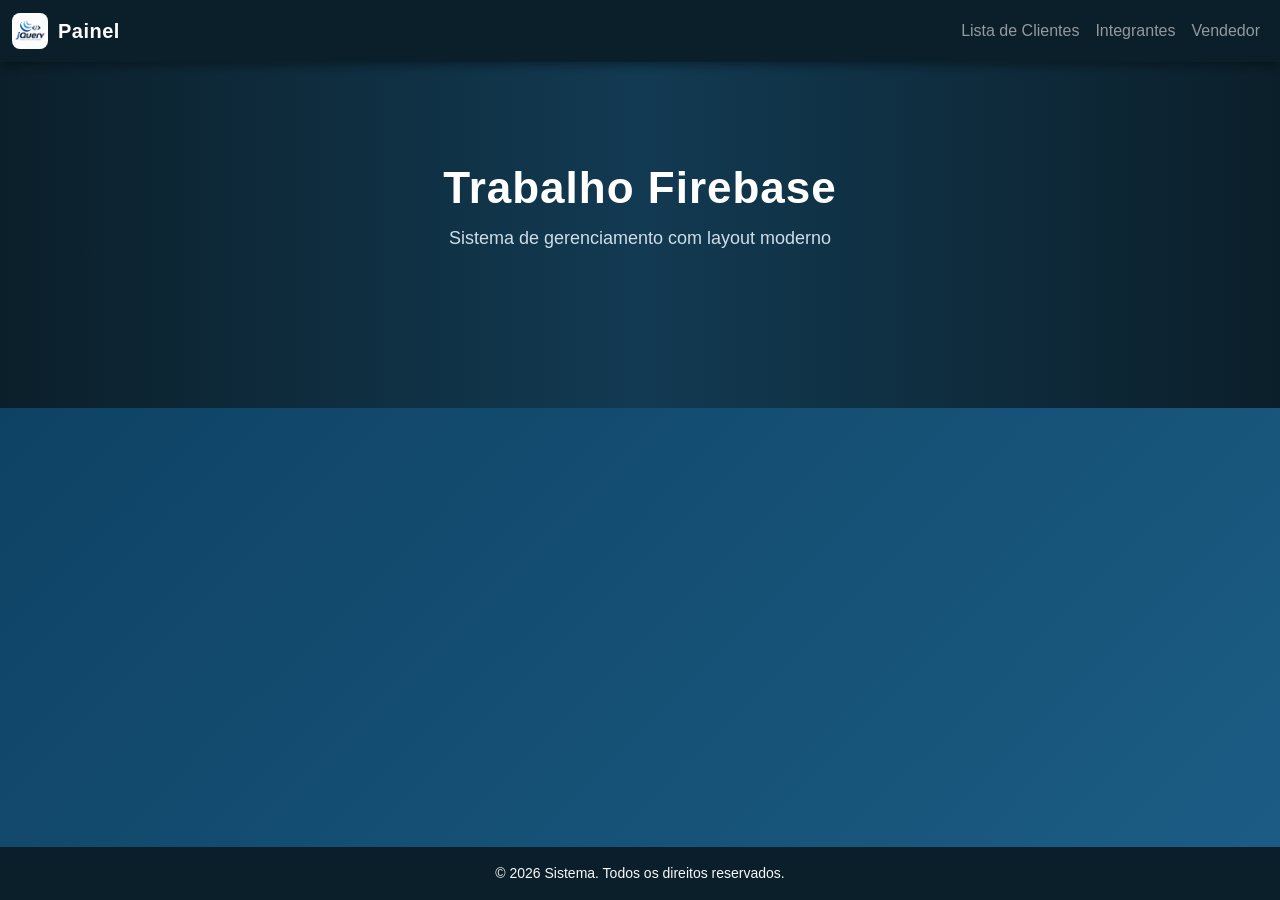
<file: index.html>
<!DOCTYPE html>
<html lang="pt-br">
<head>
    <meta charset="UTF-8">
    <title>Painel do Sistema</title>
    <meta name="viewport" content="width=device-width, initial-scale=1.0">
 
    <!-- Bootstrap -->
    <link href="https://cdn.jsdelivr.net/npm/bootstrap@5.3.0/dist/css/bootstrap.min.css" rel="stylesheet">
 
    <!-- CSS próprio -->
    <link rel="stylesheet" href="style.css">
    <link rel="icon" href="Assets/IMG/logo.jpg">
</head>
 
<body>
 
<!-- NAVBAR -->
<nav class="navbar navbar-expand-lg navbar-dark bg-dark">
    <div class="container-fluid">
        <a class="navbar-brand d-flex align-items-center" href="index.html">
            <img src="Assets/IMG/jquery.jpg" alt="Logo" class="navbar-logo">
            <span>Painel</span>
        </a>
 
        <button class="navbar-toggler" type="button" data-bs-toggle="collapse" data-bs-target="#menuPrincipal">
            <span class="navbar-toggler-icon"></span>
        </button>
 
        <div class="collapse navbar-collapse" id="menuPrincipal">
            <ul class="navbar-nav ms-auto">
                <li class="nav-item"><a class="nav-link" href="clientes.html">Lista de Clientes</a></li>
                <li class="nav-item"><a class="nav-link" href="integrantes.html">Integrantes</a></li>
                <li class="nav-item"><a class="nav-link" href="vendedor.html">Vendedor</a></li>
            </ul>
        </div>
    </div>
</nav>

<main>
    <!-- BANNER -->
    <section class="banner">
        <div class="container text-center text-light">
            <h1>Trabalho Firebase</h1>
            <p>Sistema de gerenciamento com layout moderno</p>
        </div>
    </section>
</main>

<footer class="text-center text-light py-3 mt-4" style="background: #0b1f2a; font-size: 14px;">
    © 2026 Sistema. Todos os direitos reservados.
</footer>
 
<script src="https://cdn.jsdelivr.net/npm/bootstrap@5.3.0/dist/js/bootstrap.bundle.min.js"></script>
</body>
</html>
</file>
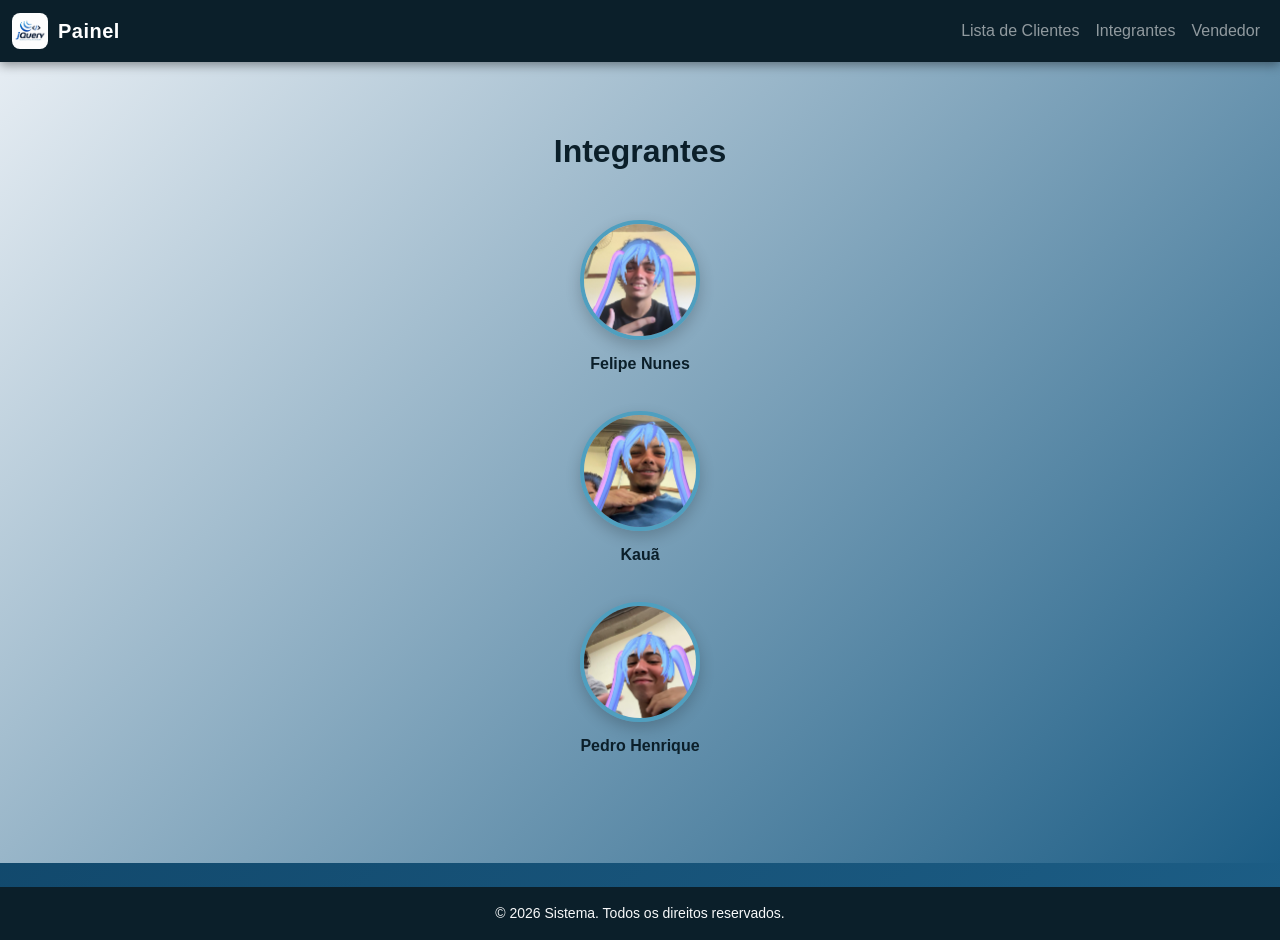
<file: integrantes.html>
<!DOCTYPE html>
<html lang="pt-br">
<head>
    <meta charset="UTF-8">
    <title>Painel do Sistema</title>
    <meta name="viewport" content="width=device-width, initial-scale=1.0">
 
    <!-- Bootstrap -->
    <link href="https://cdn.jsdelivr.net/npm/bootstrap@5.3.0/dist/css/bootstrap.min.css" rel="stylesheet">
 
    <!-- CSS próprio -->
    <link rel="stylesheet" href="style.css">
    <link rel="icon" href="Assets/IMG/logo.jpg">
</head>
 
<body>
 
<!-- NAVBAR -->
<nav class="navbar navbar-expand-lg navbar-dark bg-dark">
    <div class="container-fluid">
        <a class="navbar-brand d-flex align-items-center" href="index.html">
            <img src="Assets/IMG/jquery.jpg" alt="Logo" class="navbar-logo">
            <span>Painel</span>
        </a>
 
        <button class="navbar-toggler" type="button" data-bs-toggle="collapse" data-bs-target="#menuPrincipal">
            <span class="navbar-toggler-icon"></span>
        </button>
 
        <div class="collapse navbar-collapse" id="menuPrincipal">
            <ul class="navbar-nav ms-auto">
                <li class="nav-item"><a class="nav-link" href="clientes.html">Lista de Clientes</a></li>
                <li class="nav-item"><a class="nav-link" href="integrantes.html">Integrantes</a></li>
                <li class="nav-item"><a class="nav-link" href="vendedor.html">Vendedor</a></li>
            </ul>
        </div>
    </div>
</nav>

<main>
    <!-- EQUIPE -->
    <section class="equipe text-center">
    <h2>Integrantes</h2>
 
    <div class="integrante">
        <img src="Assets/IMG/kwai.jpeg" alt="Felipe">
        <p>Felipe Nunes</p>
    </div>
 
    <div class="integrante">
        <img src="Assets/IMG/Mídia.jpg" alt="Kauã">
        <p>Kauã</p>
    </div>
 
    <div class="integrante">
        <img src="Assets/IMG/kwaipedro.jpg" alt="Pedro">
        <p>Pedro Henrique</p>
    </div>
    </section>
</main>

<script src="https://cdn.jsdelivr.net/npm/bootstrap@5.3.0/dist/js/bootstrap.bundle.min.js"></script>

<footer class="text-center text-light py-3 mt-4" style="background: #0b1f2a; font-size: 14px;">
    © 2026 Sistema. Todos os direitos reservados.
</footer>
</body>
</html>
</file>
<file: style.css>
/* RESET */
* {
    margin: 0;
    padding: 0;
    box-sizing: border-box;
}
 
/* BODY */
html, body {
    height: 100%;
}

body {
    min-height: 100vh;
    display: flex;
    flex-direction: column;
    font-family: "Segoe UI", Tahoma, Geneva, Verdana, sans-serif;
    background-color: #f2f6f9;
    color: #ffffff;
    background: linear-gradient(135deg, #0b3c5d, #1c5d85);
}
 
/* NAVBAR */
.navbar {
    background-color: #0b1f2a !important;
    box-shadow: 0 3px 10px rgba(0, 0, 0, 0.4);
}

main {
    flex: 1;
}

footer {
    margin-top: auto;
}

.navbar-logo {
    height: 36px;
    width: auto;
    border-radius: 8px;
    margin-right: 10px;
}

.navbar-brand span {
    font-weight: 600;
    letter-spacing: 0.5px;
}
 
/* HERO / BANNER */
.banner {
    background: linear-gradient(
        to right,
        #0b1f2a,
        #123a52,
        #0b1f2a
    );
    padding: 100px 0 140px 0;
    text-align: center;
}
 
.banner h1 {
    font-size: 44px;
    font-weight: 600;
    letter-spacing: 1px;
    color: #ffffff;
}
 
.banner p {
    font-size: 18px;
    color: #cfdde6;
    margin-top: 10px;
}
 
/* EQUIPE */
.equipe {
     background: linear-gradient(135deg, #e6edf3, #1c5d85);
    padding: 70px 0;
    text-align: center;
}
 
.equipe h2 {
    font-size: 32px;
    font-weight: 600;
    margin-bottom: 50px;
    color: #0b1f2a;
}
 
/* INTEGRANTES */
.integrante {
    margin-bottom: 35px;
}
 
.integrante img {
    width: 120px;
    height: 120px;
    border-radius: 50%;
    object-fit: cover;
    border: 4px solid #4f9fbf;
    box-shadow: 0 6px 15px rgba(0, 0, 0, 0.2);
}
 
.integrante p {
    margin-top: 12px;
    font-size: 16px;
    font-weight: 600;
    color: #0b1f2a;
}
</file>
